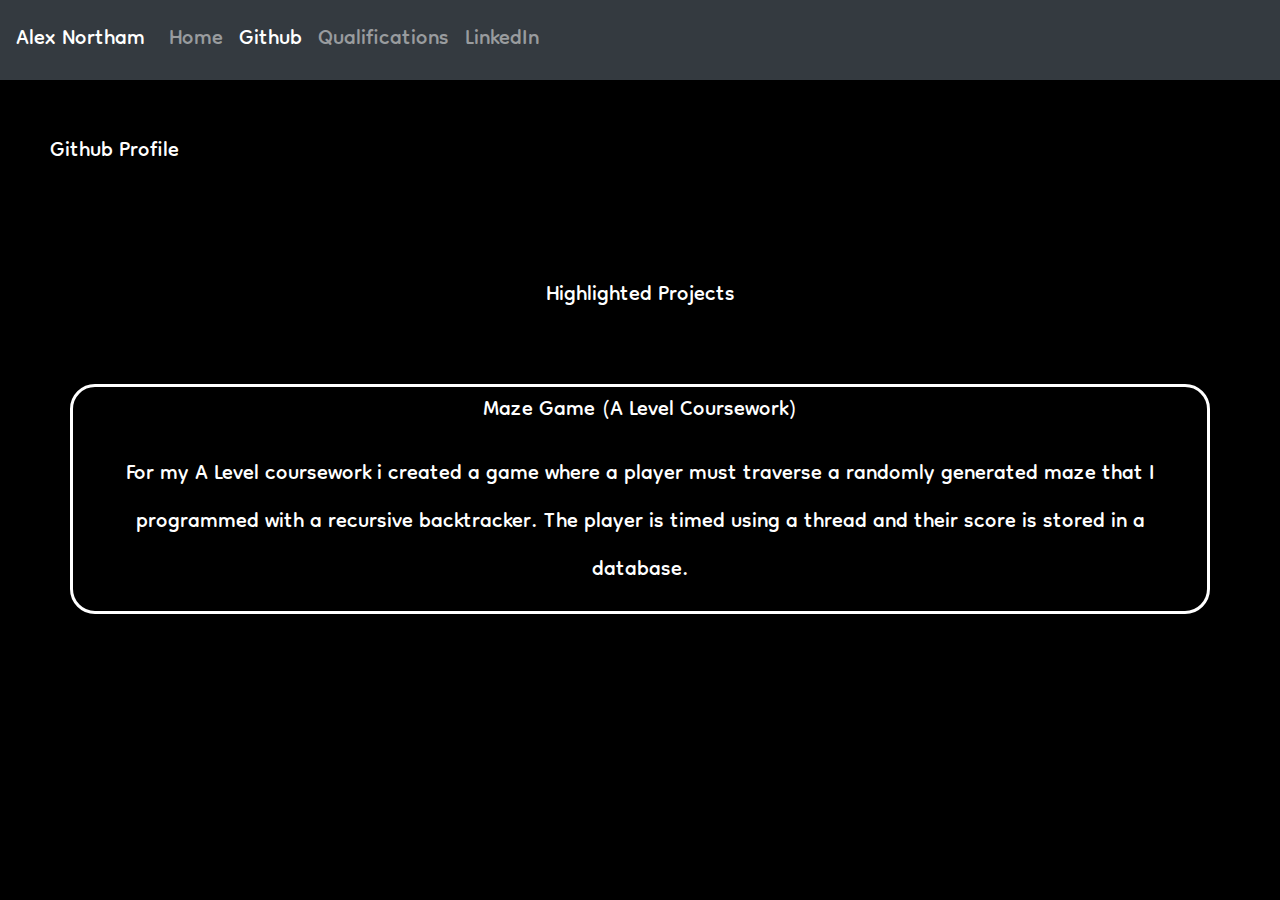
<file: alexnortham.github.io-gh-pages/Github.html>
<!DOCTYPE html>
<html>
<style>
  .tab {
    width: 10px;
  }
</style>

<head>
  <title>Github</title>
  <meta charset="utf-8">
  <meta name="viewport" content="width=device-width, initial-scale=1">
  <link rel="stylesheet" href="bootstrap/css/bootstrap.min.css">
  <link rel="stylesheet" type="text/css" href="style.css">
  <link rel="preconnect" href="https://fonts.googleapis.com">
  <link rel="preconnect" href="https://fonts.gstatic.com" crossorigin>
  <link href="https://fonts.googleapis.com/css2?family=Dongle&display=swap" rel="stylesheet">
</head>

<body style=>
  <nav class="navbar navbar-expand-lg navbar-dark bg-dark">
    <a class="navbar-brand font32px" href="#">Alex Northam</a>
    <button class="navbar-toggler" type="button" data-toggle="collapse" data-target="#navbarTogglerDemo02"
      aria-controls="navbarTogglerDemo02" aria-expanded="false" aria-label="Toggle navigation">
      <span class="navbar-toggler-icon"></span>
    </button>
    <div class="collapse navbar-collapse" id="navbarNav">
      <ul class="navbar-nav mr-auto mt-2 mt-lg-0">
        <li class="nav-item">
          <a class="nav-link" href="index.html">Home </a>
        </li>
        <li class="nav-item active">
          <a class="nav-link" href="Github.html">Github <span class="sr-only">(current)</span></a>
        </li>
        <li class="nav-item">
          <a class="nav-link" href="Qualifications.html">Qualifications</a>
        </li>
        <li class = "nav-item">
          <a class="nav-link" href = "https://www.linkedin.com/in/alex-northam-109119223/">LinkedIn</a>
        </li>
      </ul>
    </div>
  </nav>
  <br>
  <div class="text-centre">

    <a href="https://github.com/AlexNortham" class="bigTextSpacing" style="color: white;" target="_blank">Github
      Profile</a>

  </div>
  <br>
  <br>

  <div class="text-center">
    <p>
      Highlighted Projects
    </p>
  </div>

  <br>

  <div class="container text-center">
    <p>
      Maze Game (A Level Coursework)
    </p>
    <p>
      For my A Level coursework i created a game where a player must traverse a randomly generated maze that I
      programmed with a recursive backtracker. The player is timed using a thread and their score is stored in a
      database.
    </p>
  </div>

  </div>
</body>

</html>
</file>
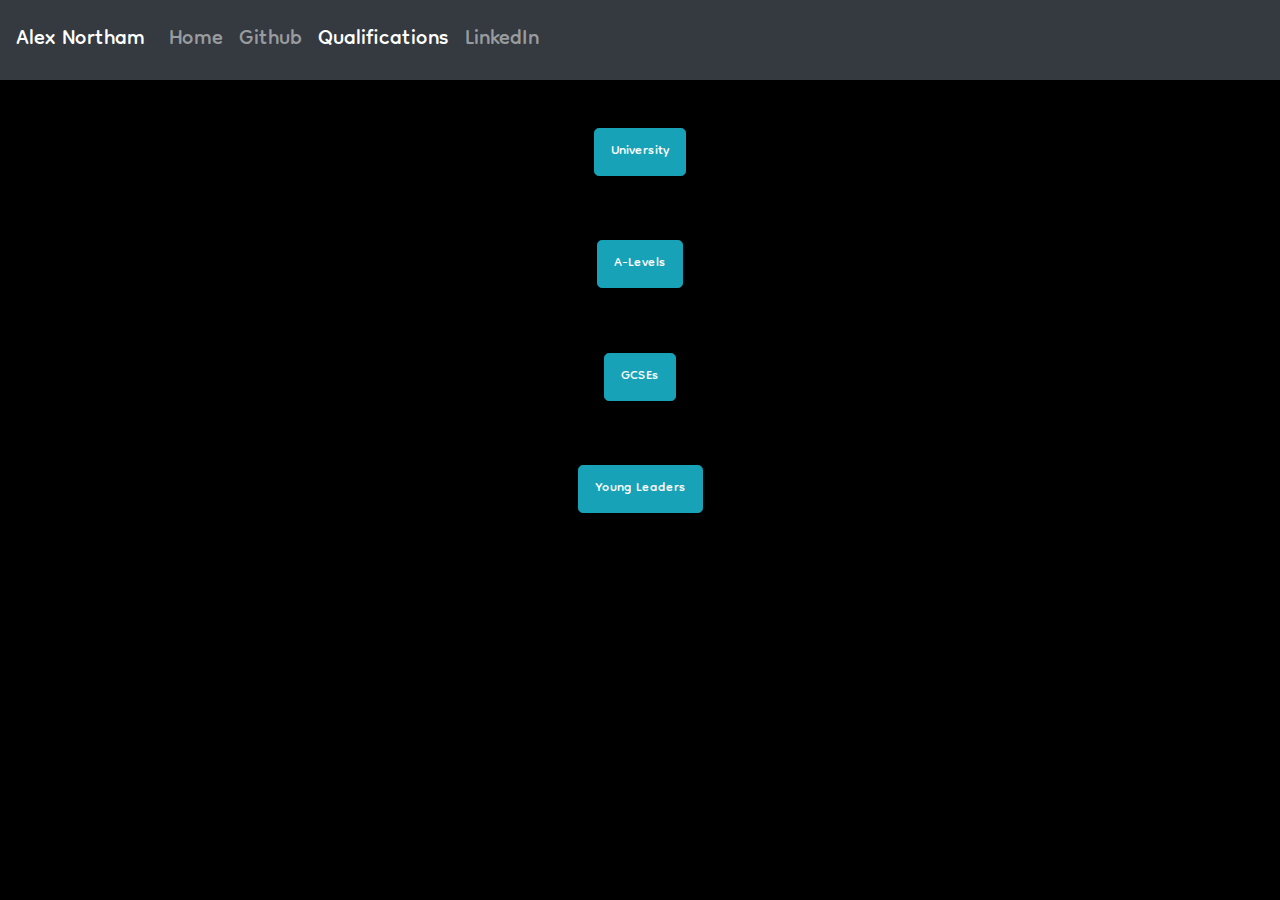
<file: alexnortham.github.io-gh-pages/Qualifications.html>
<!DOCTYPE html>
<head>
    <title>Qualifications</title>
    <meta charset="utf-8">
    <meta name="viewport" content="width=device-width, initial-scale=1">
    <link rel="stylesheet" href="bootstrap/css/bootstrap.min.css">
    <link rel="stylesheet" type="text/css" href="style.css">
    <link rel="preconnect" href="https://fonts.googleapis.com">
    <link rel="preconnect" href="https://fonts.gstatic.com" crossorigin>
    <link href="https://fonts.googleapis.com/css2?family=Dongle&display=swap" rel="stylesheet">
</head>
<body>
    <nav class="navbar navbar-expand-lg navbar-dark bg-dark">
        <a class="navbar-brand font32px" href="#">Alex Northam</a>
        <button class="navbar-toggler" type="button" data-toggle="collapse" data-target="#navbarTogglerDemo02"
            aria-controls="navbarTogglerDemo02" aria-expanded="false" aria-label="Toggle navigation">
            <span class="navbar-toggler-icon"></span>
        </button>
        <div class="collapse navbar-collapse" id="navbarNav">
            <ul class="navbar-nav mr-auto mt-2 mt-lg-0">
                <li class="nav-item">
                    <a class="nav-link" href="index.html">Home </a>
                </li>
                <li class="nav-item">
                    <a class="nav-link" href="Github.html">Github</a>
                </li>
                <li class="nav-item active">
                    <a class="nav-link" href="#">Qualifications<span class="sr-only">(current)</span></a>
                </li>
                <li class = "nav-item">
                    <a class="nav-link" href = "https://www.linkedin.com/in/alex-northam-109119223/">LinkedIn</a>
                </li>
            </ul>
        </div>
    </nav>
    <br>
    <p class="text-center">
        <button class = "btn btn-info btn-lg" type = "button" data-bs-toggle="collapse" data-bs-target="#university" aria-expanded="false" aria-controls="university">University</button>
    </p>
    <div class = "collapse container text-center" id = "university">
        <p>
            Currently studying at The University of Leeds, a top Russell Group university in the United Kingdom, towards an Integrated Masters in Computer Science
        </p>
    </div>
    <br>
    <p class="text-center">
        <button class = "btn btn-info btn-lg" type = "button" data-bs-toggle="collapse" data-bs-target="#alevels" aria-expanded="false" aria-controls="alevels">A-Levels</button>
    </p>
    <div class = "collapse container text-center" id = "alevels">
        <p>
            Studied at Reigate College in Surrey, UK, graduating with an A* in Computer Science, an A* in Mathematics, an A in Physics and a B in Further Mathematics
        </p>
    </div>
    <br>
    <p class="text-center">
        <button class = "btn btn-info btn-lg" type = "button" data-bs-toggle="collapse" data-bs-target="#gcses" aria-expanded="false" aria-controls="gcses">GCSEs</button>
    </p>
    <div class = "collapse container text-center" id = "gcses">
        <p>
            Studied at The Beacon School in Surrey, UK, graduating with 2 grade 9s and 9 grade 8s, including a grade 9 in Mathematics and Biology, and a grade 8 in Further Mathematics and Computer Science
        </p>
    </div>
    <br>
    <p class="text-center">
        <button class = "btn btn-info btn-lg" type = "button" data-bs-toggle="collapse" data-bs-target="#scouts" aria-expanded="false" aria-controls="scouts">Young Leaders</button>
    </p>
    <div class = "collapse container text-center" id = "scouts">
        <p>
            Completed training to be a Young Leader in the Scouting organisation in mid 2020, including completing a First Aid training course
        </p>
    </div>

    <script src="https://cdn.jsdelivr.net/npm/bootstrap@5.0.1/dist/js/bootstrap.bundle.min.js" integrity="sha384-gtEjrD/SeCtmISkJkNUaaKMoLD0//ElJ19smozuHV6z3Iehds+3Ulb9Bn9Plx0x4" crossorigin="anonymous"></script>
</body>
</file>
<file: alexnortham.github.io-gh-pages/style.css>
.spacer {
    height: 10px;
}

body {
    background-color: black;
    font-family: 'Dongle', sans-serif;
    font-size: 32px;
    color: white;
}

.container{
    border-color: white;
    border-style: solid;
    border-radius: 25px;
    color: white;
}

.noBottomBorder{
    border-bottom-style: none;
}

.font32px{
    font-size: 32px;
}

.textSpacing{
    padding: 10px;
}

.bigTextSpacing{
    padding: 50px;
}

.whiteText{
    color: white;
}
</file>
